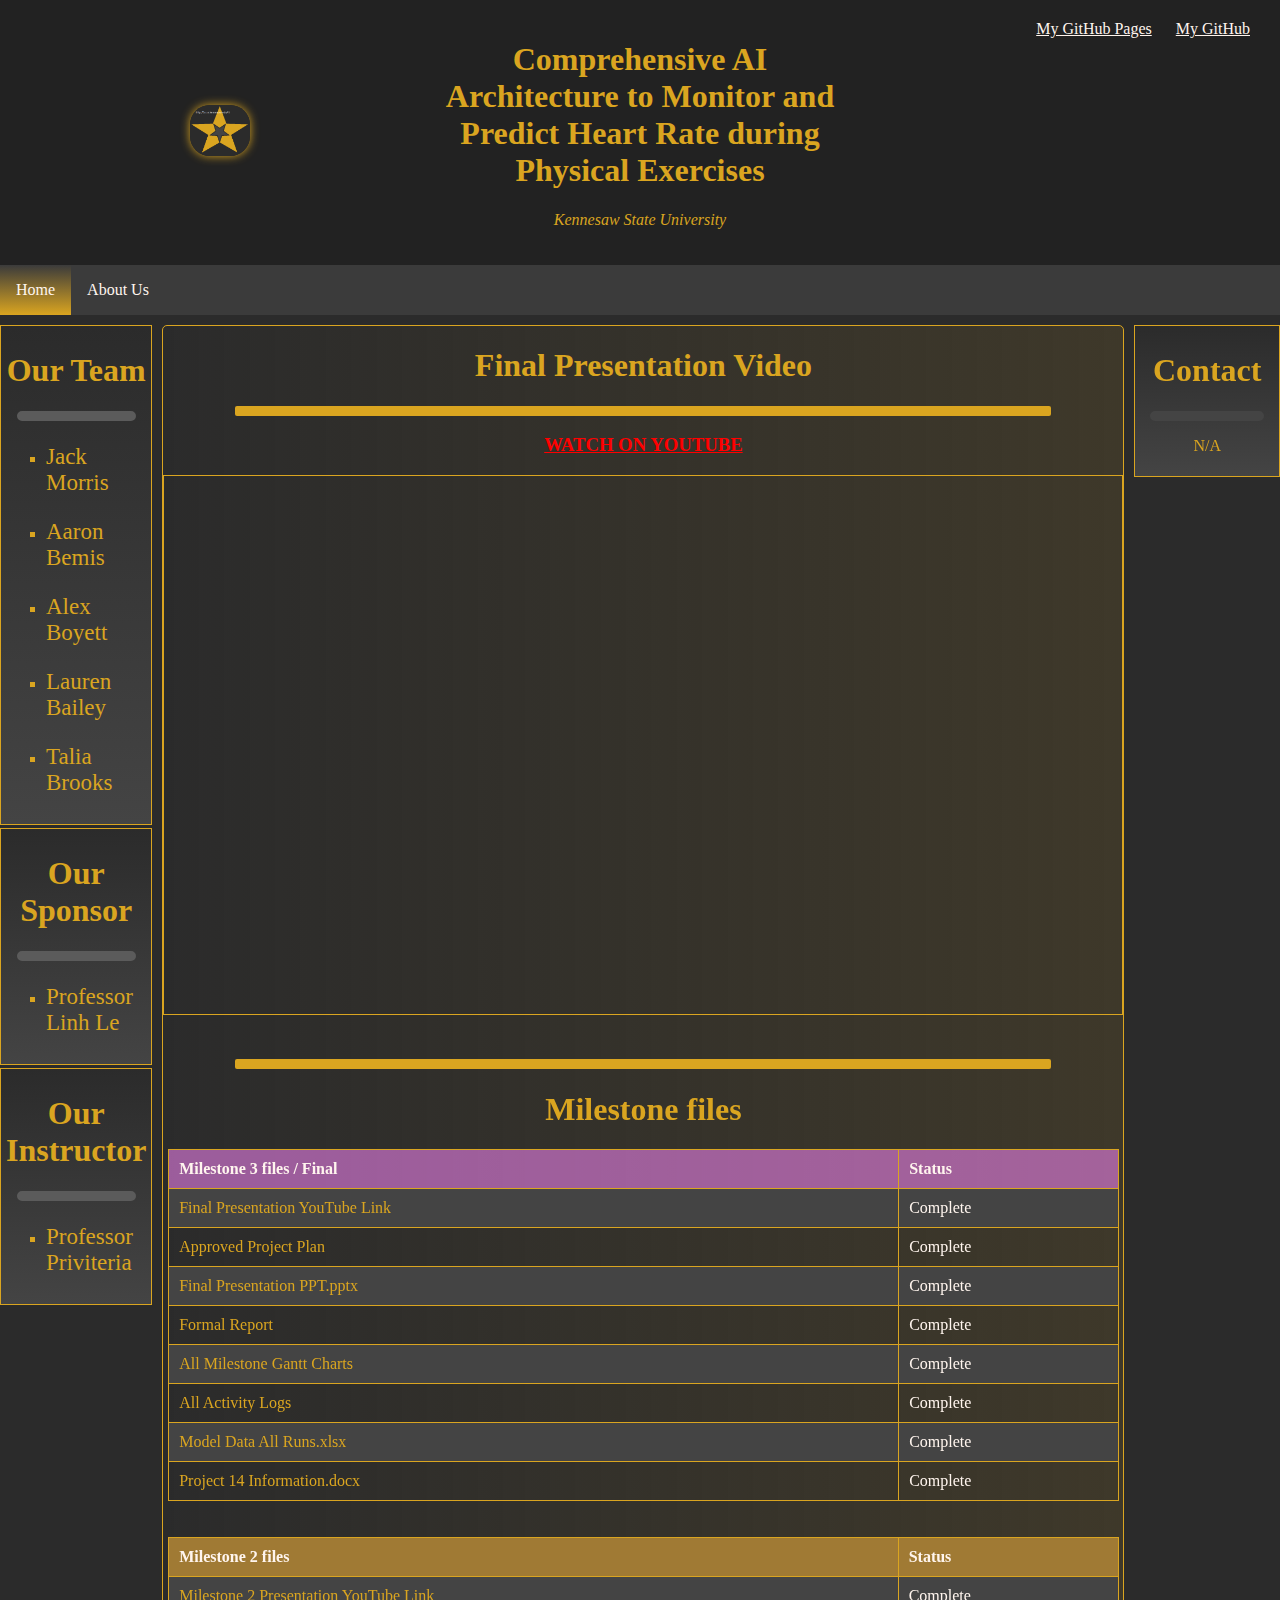
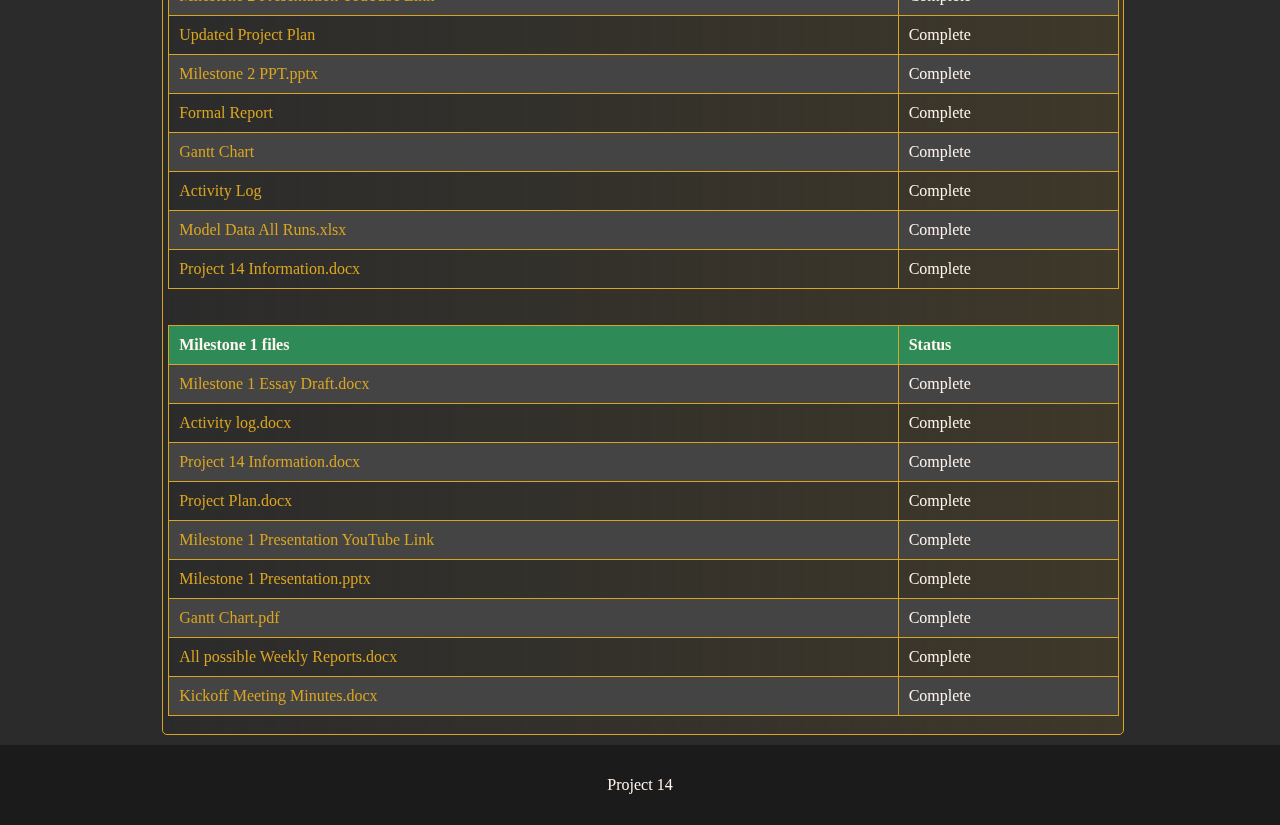
<file: index.html>
<!DOCTYPE html>
<html lang="en">
  <head>
    <meta charset="UTF-8" />
    <meta http-equiv="X-UA-Compatible" content="IE=edge" />
    <meta name="viewport" content="width=device-width, initial-scale=1.0" />
    <title>index</title>
    <link rel="stylesheet" a href="cssPractice/jsp_1.css" />
    <script defer src="jsPractice/jsp_1.js"></script>
    <!-- defer makes it so it loads after body -->
  </head>

  <body>
    <!-- Header -->
    <div class="header">
      <div>
        <img src="jsp_images/itlogo.png" alt="itlogo.png" />
      </div>
      <div>
        <h1>
          Comprehensive AI Architecture to Monitor and Predict Heart Rate during
          Physical Exercises
        </h1>
        <p>Kennesaw State University</p>
      </div>
      <div class="headerTipNav tipNav">
        <a href="https://jakatakz.github.io/WebDevSite/">My GitHub Pages</a>
        <a href="https://github.com/Jakatakz">My GitHub</a>
      </div>
    </div>

    <!-- Navigation bar -->
    <div class="navbar">
      <a class="active" href="index.html">Home</a>
      <a href="htmlPractice/about_us.html">About Us</a>
    </div>

    <!-- flexible grid content -->
    <div class="row">
      <!-- left bar -->
      <div class="side_left">
        <!-- News -->
        <div>
          <h1>Our Team</h1>
          <hr />
          <ul>
            <li>
              <p>Jack Morris</p>
            </li>
            <li>
              <p>Aaron Bemis</p>
            </li>
            <li>
              <p>Alex Boyett</p>
            </li>
            <li>
              <p>Lauren Bailey</p>
            </li>
            <li>
              <p>Talia Brooks</p>
            </li>
          </ul>
        </div>
        <div>
          <h1>Our Sponsor</h1>
          <hr />
          <ul>
            <li>
              <p>Professor Linh Le</p>
            </li>
          </ul>
        </div>
        <div>
          <h1>Our Instructor</h1>
          <hr />
          <ul>
            <li>
              <p>Professor Priviteria</p>
            </li>
          </ul>
        </div>
        <br />
      </div>
      <!-- middle bar -->
      <div class="middle">
        <div>
          <div>
            <h1>Final Presentation Video</h1>
            <hr class="lab4a_bar_seperator" />
            <h3 style="text-align: center" ;>
              <a
                style="color: red"
                href="https://www.youtube.com/embed/7SoMQh3f01I"
                >WATCH ON YOUTUBE</a
              >
            </h3>

            <div class="embedcontainer">
              <iframe
                class="iframeborder"
                width="960"
                height="540"
                src="https://www.youtube.com/embed/7SoMQh3f01I"
                title="YouTube video player"
                frameborder="0"
                allow="accelerometer; autoplay; clipboard-write; encrypted-media; gyroscope; picture-in-picture"
                allowfullscreen
              ></iframe>
            </div>
            <br />
            <br />
            <hr class="lab4a_bar_seperator" />
            <h1>Milestone files</h1>

            <!-- table -->
            <table id="projects">
              <tr>
                <th style="background-color: rgba(238, 130, 238, 0.581)">
                  Milestone 3 files / Final
                </th>
                <th style="background-color: rgba(238, 130, 238, 0.581)">
                  Status
                </th>
              </tr>

              <tr>
                <td>
                  <a href="https://www.youtube.com/watch?v=7SoMQh3f01I" download
                    >Final Presentation YouTube Link
                    &nbsp;&nbsp;&nbsp;&nbsp;&nbsp;&nbsp;&nbsp;&nbsp;&nbsp;&nbsp;</a
                  >
                </td>
                <td>Complete</td>
              </tr>

              <tr>
                <td>
                  <a
                    href="Milestone Files\Project 14 - Project Plan - Updated for Milestone 2 .docx"
                    download
                    >Approved Project Plan</a
                  >
                </td>
                <td>Complete</td>
              </tr>

              <tr>
                <td>
                  <a href="Milestone Files/Final Presentation (1).pptx" download
                    >Final Presentation PPT.pptx</a
                  >
                </td>
                <td>Complete</td>
              </tr>

              <tr>
                <td>
                  <a
                    href="Milestone Files/Project 14 Final Report (3).docx"
                    download
                    >Formal Report</a
                  >
                </td>
                <td>Complete</td>
              </tr>

              <tr>
                <td>
                  <a
                    href="Milestone Files/Project 14 Gantt Chart (2).pdf"
                    download
                    >All Milestone Gantt Charts</a
                  >
                </td>
                <td>Complete</td>
              </tr>

              <tr>
                <td>
                  <a href="Milestone Files/OneDrive_2022-11-18.zip" download
                    >All Activity Logs</a
                  >
                </td>
                <td>Complete</td>
              </tr>

              <tr>
                <td>
                  <a href="Milestone Files/OneDrive_2022-11-18 (1).zip" download
                    >Model Data All Runs.xlsx</a
                  >
                </td>
                <td>Complete</td>
              </tr>

              <tr>
                <td>
                  <a href="Milestone Files\Project 14 Information.docx" download
                    >Project 14 Information.docx</a
                  >
                </td>
                <td>Complete</td>
              </tr>
            </table>

            <br />
            <br />

            <!-- table -->
            <table id="projects">
              <tr>
                <th style="background-color: rgb(160, 122, 52)">
                  Milestone 2 files
                </th>
                <th style="background-color: rgb(160, 122, 52)">Status</th>
              </tr>

              <tr>
                <td>
                  <a href="https://www.youtube.com/watch?v=8LRcpKHCUqU" download
                    >Milestone 2 Presentation YouTube Link</a
                  >
                </td>
                <td>Complete</td>
              </tr>

              <tr>
                <td>
                  <a
                    href="Milestone Files\Project 14 - Project Plan - Updated for Milestone 2 .docx"
                    download
                    >Updated Project Plan</a
                  >
                </td>
                <td>Complete</td>
              </tr>

              <tr>
                <td>
                  <a
                    href="Milestone Files\Milestone 2 Presentation.pptx"
                    download
                    >Milestone 2 PPT.pptx</a
                  >
                </td>
                <td>Complete</td>
              </tr>

              <tr>
                <td>
                  <a
                    href="Milestone Files\Milestone 2 Essay Draft.docx"
                    download
                    >Formal Report</a
                  >
                </td>
                <td>Complete</td>
              </tr>

              <tr>
                <td>
                  <a href="Milestone Files\Project 14 Gantt Chart2.pdf" download
                    >Gantt Chart</a
                  >
                </td>
                <td>Complete</td>
              </tr>

              <tr>
                <td>
                  <a
                    href="Milestone Files\Project 14 Activity Log2.docx"
                    download
                    >Activity Log</a
                  >
                </td>
                <td>Complete</td>
              </tr>

              <tr>
                <td>
                  <a href="Milestone Files\Model Data All Runs.xlsx" download
                    >Model Data All Runs.xlsx</a
                  >
                </td>
                <td>Complete</td>
              </tr>

              <tr>
                <td>
                  <a href="Milestone Files\Project 14 Information.docx" download
                    >Project 14 Information.docx</a
                  >
                </td>
                <td>Complete</td>
              </tr>
            </table>

            <br />
            <br />

            <!-- table -->
            <table id="projects">
              <tr>
                <th>Milestone 1 files</th>
                <th>Status</th>
              </tr>

              <tr>
                <td>
                  <a
                    href="Milestone Files\Milestone 1 Essay Draft.docx"
                    download
                    >Milestone 1 Essay Draft.docx</a
                  >
                </td>
                <td>Complete</td>
              </tr>

              <tr>
                <td>
                  <a href="Milestone Files\Activity Log.docx" download
                    >Activity log.docx</a
                  >
                </td>
                <td>Complete</td>
              </tr>

              <tr>
                <td>
                  <a href="Milestone Files\Project 14 Information.docx" download
                    >Project 14 Information.docx</a
                  >
                </td>
                <td>Complete</td>
              </tr>

              <tr>
                <td>
                  <a
                    href="Milestone Files\Project 14 - Project Plan - Updated for Milestone 1 .docx"
                    download
                    >Project Plan.docx</a
                  >
                </td>

                <td>Complete</td>
              </tr>

              <tr>
                <td>
                  <a href="https://youtu.be/XREjyNs27Ps" download
                    >Milestone 1 Presentation YouTube Link</a
                  >
                </td>
                <td>Complete</td>
              </tr>

              <tr>
                <td>
                  <a
                    href="Milestone Files\Milestone 1 Presentation.pptx"
                    download
                    >Milestone 1 Presentation.pptx</a
                  >
                </td>
                <td>Complete</td>
              </tr>

              <tr>
                <td>
                  <a href="Milestone Files\Project 14 Gantt Chart.pdf" download
                    >Gantt Chart.pdf</a
                  >
                </td>
                <td>Complete</td>
              </tr>

              <tr>
                <td>
                  <a
                    href="Milestone Files\Project 14 Weekly Report 3.docx"
                    download
                    >All possible Weekly Reports.docx</a
                  >
                </td>
                <td>Complete</td>
              </tr>

              <tr>
                <td>
                  <a
                    href="Milestone Files\Milestone 1 Kickoff Meeting Minutes.docx"
                    download
                    >Kickoff Meeting Minutes.docx</a
                  >
                </td>
                <td>Complete</td>
              </tr>
            </table>

            <br />
          </div>
        </div>
      </div>
      <!-- right bar -->
      <div class="side_right">
        <div>
          <h1>Contact</h1>
          <hr />
          <p>N/A</p>
        </div>
      </div>
    </div>

    <!-- Footer -->
    <div class="footer">
      <p>Project 14</p>
    </div>
  </body>
</html>
</file>
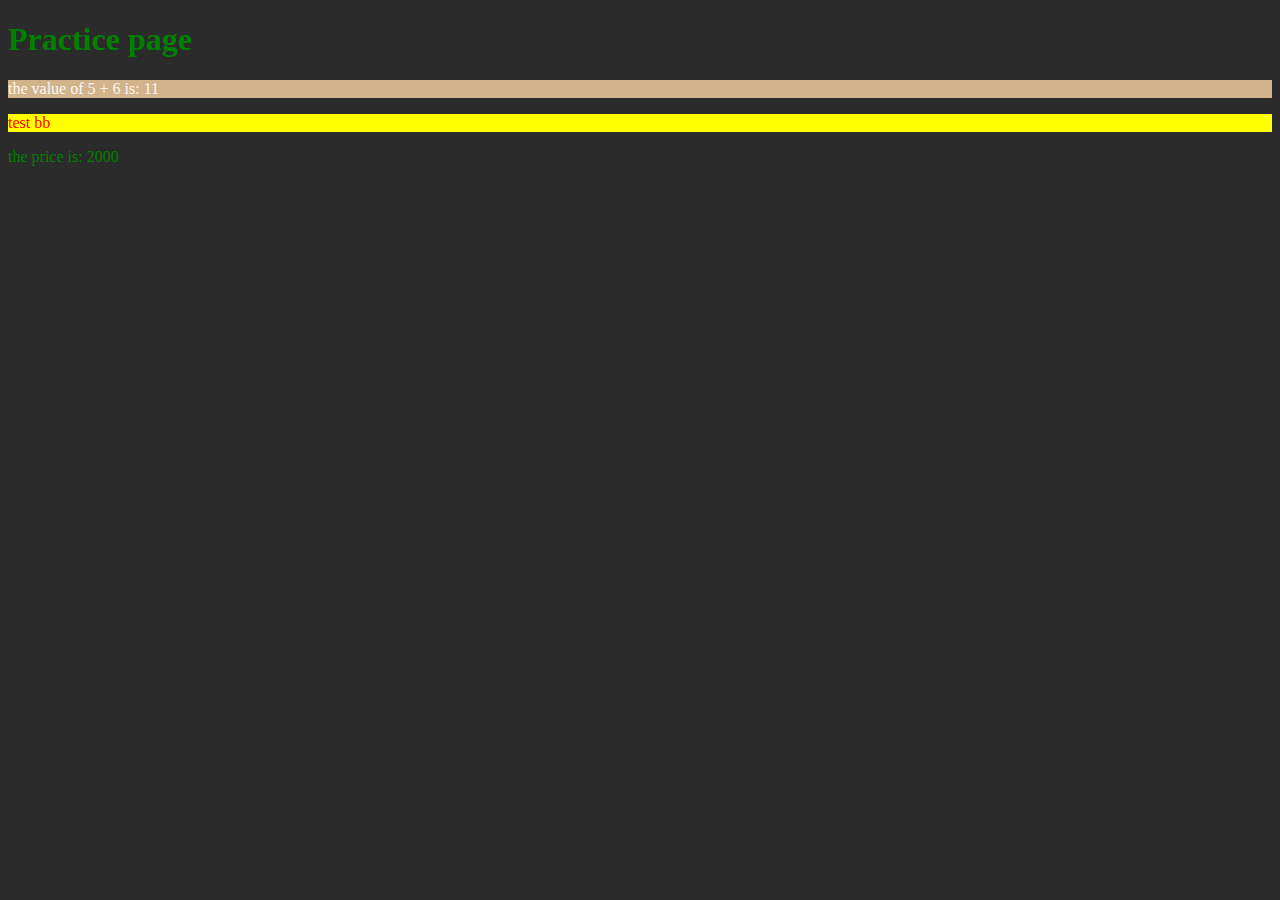
<file: practice.html>
<!DOCTYPE html>
<html lang="en">
  <head>
    <meta charset="UTF-8" />
    <meta http-equiv="X-UA-Compatible" content="IE=edge" />
    <meta name="viewport" content="width=device-width, initial-scale=1.0" />
    <title>practice page</title>
    <link rel="stylesheet" a href="capstone.css" />
    <script src="https://code.jquery.com/jquery-3.1.0.min.js"></script>
  </head>
  <body>
    <h1>Practice page</h1>
    <div>
      <p id="test_a"></p>
      <p id="test_b">test bb</p>
      <p id="test_c"></p>
      <div id="a"></div>
      <div id="a"></div>
      <div id="a"></div>
    </div>
    <script>
      var product = {
        name: "computer",
        price: 2000,
      };

      var price = JSON.parse(product.price);
      console.log(price);
      $("#test_c").text("the price is: " + price);
      //$("#test_c").html("<p>hello</p>");
      $("div[a]").html("<p>yess</p>");
    </script>
    <script src="p1js.js"></script>
  </body>
</html>
</file>
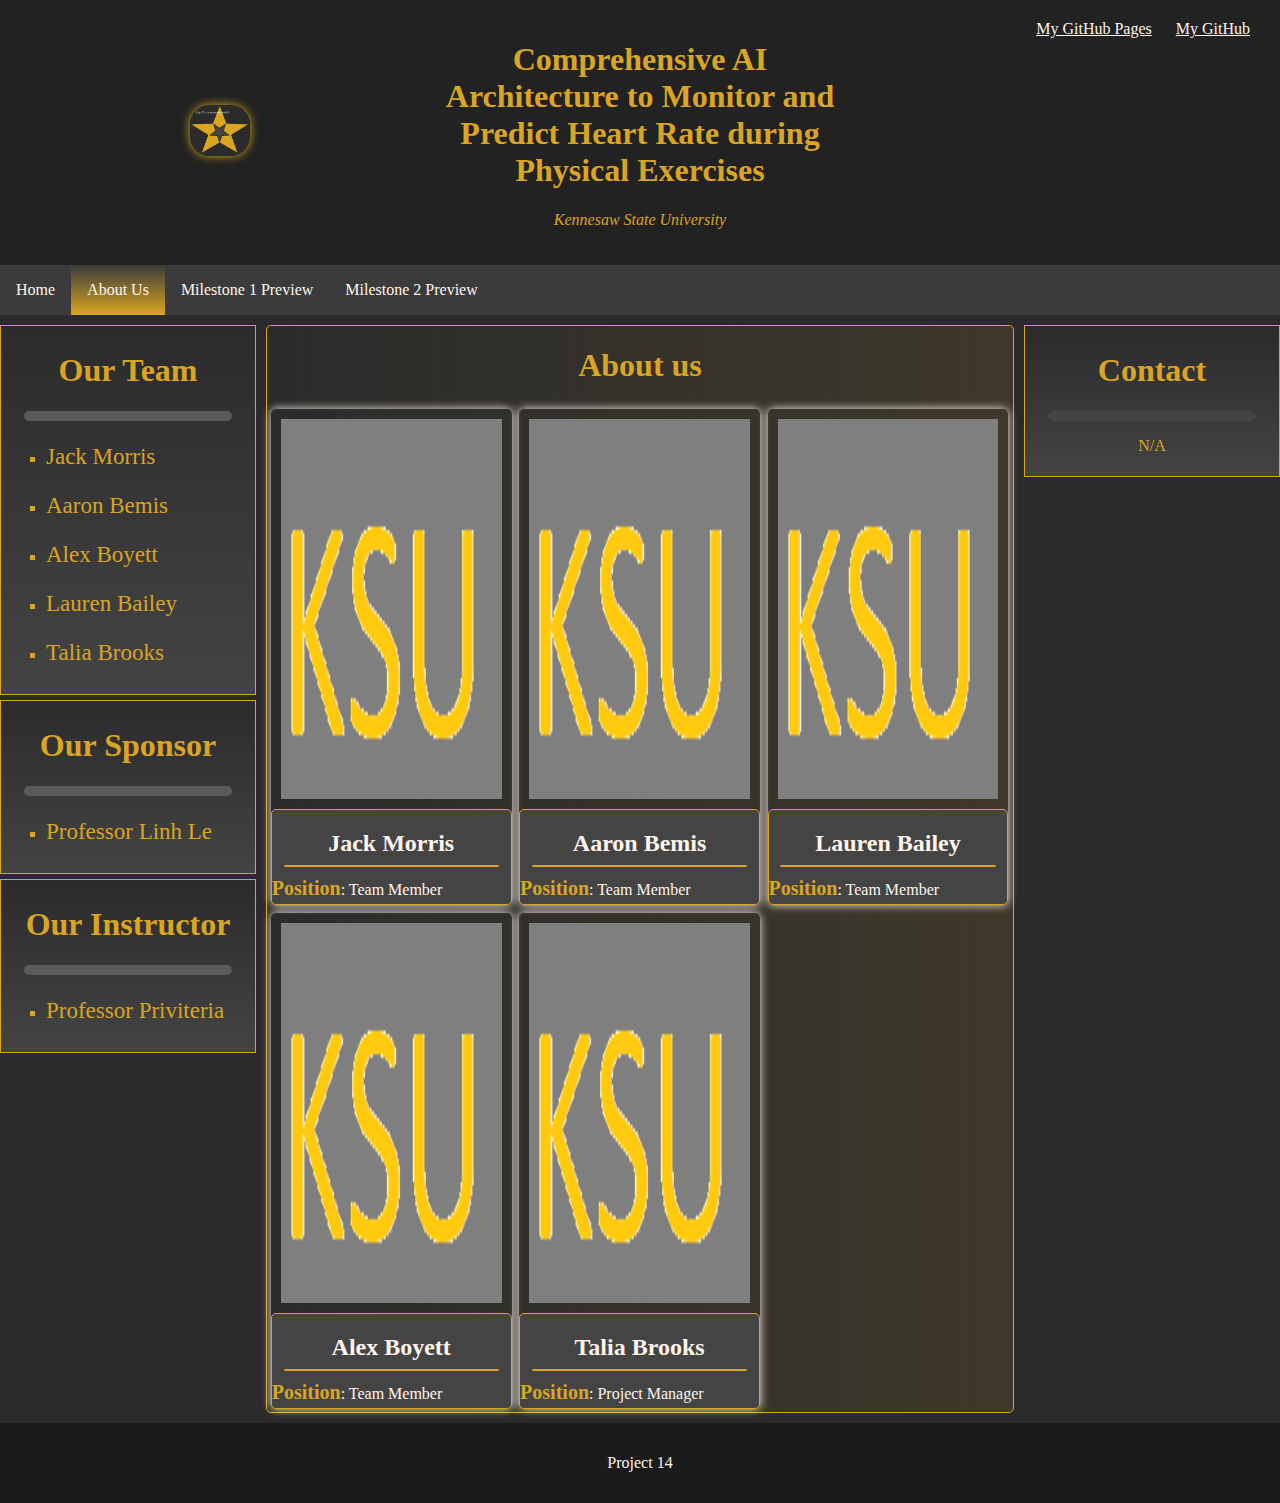
<file: htmlPractice/about_us.html>
<!DOCTYPE html>
<html lang="en">
  <head>
    <meta charset="UTF-8" />
    <meta http-equiv="X-UA-Compatible" content="IE=edge" />
    <meta name="viewport" content="width=device-width, initial-scale=1.0" />
    <title>About Us</title>
    <link rel="stylesheet" a href="../cssPractice/jsp_1.css" />
  </head>

  <body>
    <!-- Header -->
    <div class="header">
      <div>
        <img src="../jsp_images\itlogo.png" alt="itlogo.png" />
      </div>
      <div>
        <h1>
          Comprehensive AI Architecture to Monitor and Predict Heart Rate during
          Physical Exercises
        </h1>
        <p>Kennesaw State University</p>
      </div>
      <div class="headerTipNav tipNav">
        <a href="https://jakatakz.github.io/WebDevSite/">My GitHub Pages</a>
        <a href="https://github.com/Jakatakz">My GitHub</a>
      </div>
    </div>

    <!-- Navigation bar -->
    <div class="navbar">
      <a href="../index.html">Home</a>
      <a class="active" href="about_us.html">About Us</a>
      <a href="Milestone_1.html">Milestone 1 Preview</a>
      <a href="Milestone 2.html">Milestone 2 Preview</a>
    </div>

    <!-- flexible grid content -->
    <div class="row">
      <!-- left bar -->
      <div class="side_left">
        <!-- News -->
        <div>
          <h1>Our Team</h1>
          <hr />
          <ul>
            <li>
              <p>Jack Morris</p>
            </li>
            <li>
              <p>Aaron Bemis</p>
            </li>
            <li>
              <p>Alex Boyett</p>
            </li>
            <li>
              <p>Lauren Bailey</p>
            </li>
            <li>
              <p>Talia Brooks</p>
            </li>
          </ul>
        </div>
        <div>
          <h1>Our Sponsor</h1>
          <hr />
          <ul>
            <li>
              <p>Professor Linh Le</p>
            </li>
          </ul>
        </div>
        <div>
          <h1>Our Instructor</h1>
          <hr />
          <ul>
            <li>
              <p>Professor Priviteria</p>
            </li>
          </ul>
        </div>
        <br />
      </div>
      <!-- middle bar -->
      <div class="middle">
        <div>
          <h1>About us</h1>
          <div class="aboutus_faculty_container">
            <div>
              <div>
                <img src="../jsp_images\ksu_it.png" alt="Hossain Shahriar" />
              </div>
              <div class="aboutus_facultyinformation">
                <h2>
                  <a
                    href="https://facultyweb.kennesaw.edu/hshahria/index.php"
                    title="Their website."
                    >Jack Morris</a
                  >
                </h2>
                <hr />
                <p><span class="span">Position</span>: Team Member</p>
              </div>
            </div>

            <div>
              <div>
                <img src="../jsp_images\ksu_it.png" alt="Lei Li" />
              </div>
              <div class="aboutus_facultyinformation">
                <h2>
                  <a
                    href="https://facultyweb.kennesaw.edu/lli13/index.php"
                    title="Their website."
                    >Aaron Bemis</a
                  >
                </h2>
                <hr />
                <p><span class="span">Position</span>: Team Member</p>
              </div>
            </div>

            <div>
              <div>
                <img src="../jsp_images\ksu_it.png" alt="Rebecca Rutherfoord" />
              </div>
              <div class="aboutus_facultyinformation">
                <h2>
                  <a
                    href="https://facultyweb.kennesaw.edu/brutherf/index.php"
                    title="Their website."
                    >Lauren Bailey</a
                  >
                </h2>
                <hr />
                <p><span class="span">Position</span>: Team Member</p>
              </div>
            </div>

            <div>
              <div>
                <img src="../jsp_images\ksu_it.png" alt="Rebecca Rutherfoord" />
              </div>
              <div class="aboutus_facultyinformation">
                <h2>
                  <a
                    href="https://facultyweb.kennesaw.edu/brutherf/index.php"
                    title="Their website."
                    >Alex Boyett</a
                  >
                </h2>
                <hr />
                <p><span class="span">Position</span>: Team Member</p>
              </div>
            </div>

            <div>
              <div>
                <img src="../jsp_images\ksu_it.png" alt="Rebecca Rutherfoord" />
              </div>
              <div class="aboutus_facultyinformation">
                <h2>
                  <a
                    href="https://facultyweb.kennesaw.edu/brutherf/index.php"
                    title="Their website."
                    >Talia Brooks</a
                  >
                </h2>
                <hr />
                <p><span class="span">Position</span>: Project Manager</p>
              </div>
            </div>
          </div>
        </div>
      </div>
      <!-- right bar -->
      <div class="side_right">
        <div>
          <h1>Contact</h1>
          <hr />
          <p>N/A</p>
        </div>
      </div>
    </div>

    <!-- Footer -->
    <div class="footer">
      <p>Project 14</p>
    </div>

    <!-- JS file src -->
    <scipt src="../jsPractice/jsp_1.js"></scipt>
  </body>
</html>
</file>
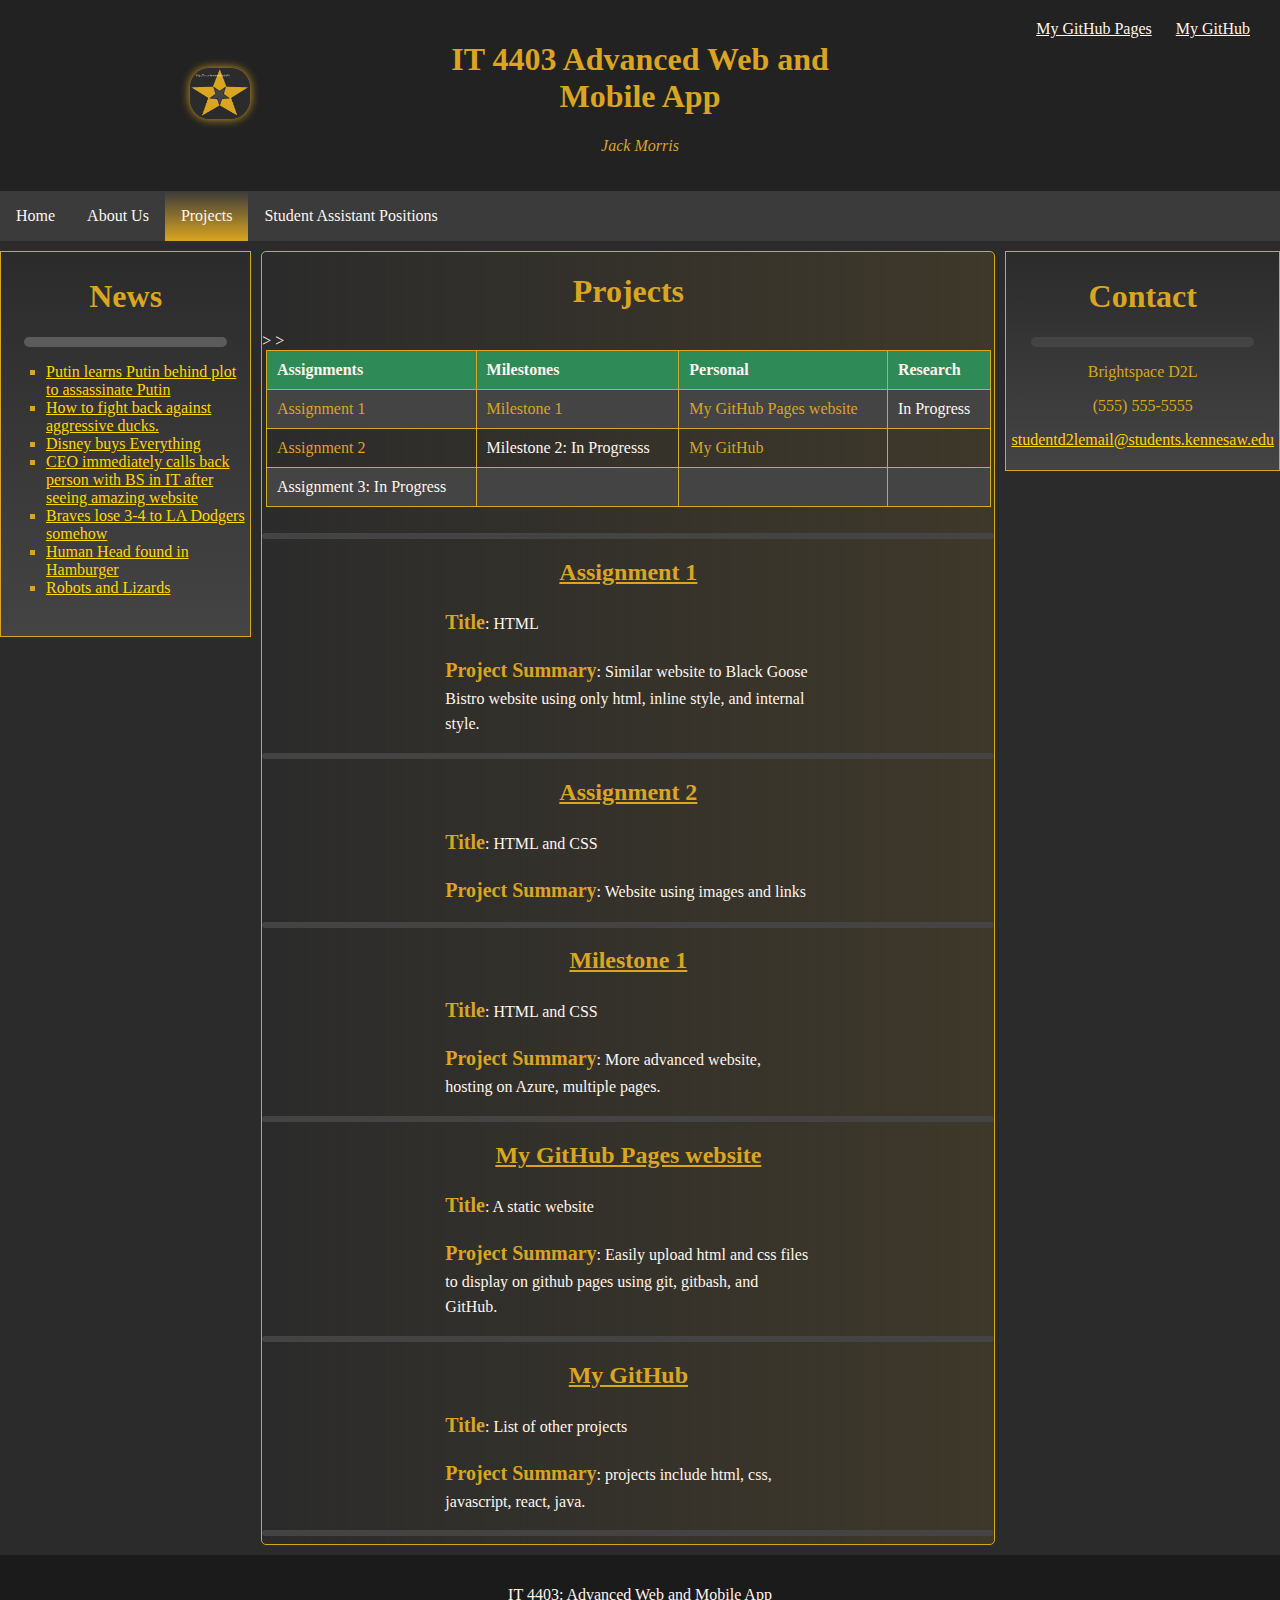
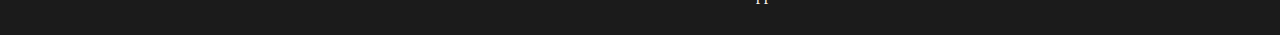
<file: htmlPractice/projects.html>
<!DOCTYPE html>
<html lang="en">
  <head>
    <meta charset="UTF-8" />
    <meta http-equiv="X-UA-Compatible" content="IE=edge" />
    <meta name="viewport" content="width=device-width, initial-scale=1.0" />
    <title>Projects</title>
    <link rel="stylesheet" a href="../cssPractice/jsp_1.css" />
  </head>

  <body>
    <!-- Header -->
    <div class="header">
      <div>
        <img src="../jsp_images/itlogo.png" alt="itlogo.png" />
      </div>
      <div>
        <h1>IT 4403 Advanced Web and Mobile App</h1>
        <p>Jack Morris</p>
      </div>
      <div class="headerTipNav tipNav">
        <a href="https://jakatakz.github.io/WebDevSite/">My GitHub Pages</a>
        <a href="https://github.com/Jakatakz">My GitHub</a>
      </div>
    </div>

    <!-- Navigation bar -->
    <div class="navbar">
      <a href="../index.html">Home</a>
      <a href="about_us.html">About Us</a>
      <a class="active" href="projects.html">Projects</a>
      <a href="student_assistant_positions.html">Student Assistant Positions</a>
    </div>

    <!-- flexible grid content -->
    <div class="row">
      <!-- left bar -->
      <div class="side_left">
        <!-- News -->
        <div>
          <h1>News</h1>
          <hr />
          <ul>
            <li>
              <a href="https://www.theonion.com/"
                >Putin learns Putin behind plot to assassinate Putin</a
              >
            </li>
            <li>
              <a href="https://www.theonion.com/"
                >How to fight back against aggressive ducks.</a
              >
            </li>
            <li>
              <a href="https://www.theonion.com/">Disney buys Everything</a>
            </li>
            <li>
              <a href="https://www.theonion.com/"
                >CEO immediately calls back person with BS in IT after seeing
                amazing website</a
              >
            </li>
            <li>
              <a href="https://www.theonion.com/"
                >Braves lose 3-4 to LA Dodgers somehow</a
              >
            </li>
            <li>
              <a href="https://www.theonion.com/"
                >Human Head found in Hamburger</a
              >
            </li>
            <li><a href="https://www.theonion.com/">Robots and Lizards</a></li>
            <br />
          </ul>
        </div>
      </div>
      <!-- middle bar -->
      <div class="middle">
        <div>
          <h1>Projects</h1>
          <table id="projects">
            <tr>
              <th>Assignments</th>
              <th>Milestones</th>
              <th>Personal</th>
              <th>Research</th>
            </tr>
            <tr>
              <td>
                <a href="../Assignments1and2/assignment1.html">Assignment 1</a>
              </td>
              <td><a href="../Milestone1/index.html">Milestone 1</a></td>
              <td>
                <a href="https://jakatakz.github.io/WebDevSite/"
                  >My GitHub Pages website</a
                >
              </td>
              >
              <td>In Progress</td>
            </tr>
            <tr>
              <td>
                <a href="../Assignments1and2/assignment2.html">Assignment 2</a>
              </td>
              <td>Milestone 2: In Progresss</td>
              <td><a href="https://github.com/Jakatakz">My GitHub</a></td>
              >
              <td></td>
            </tr>
            <tr>
              <td>Assignment 3: In Progress</td>
              <td></td>
              <td></td>
              <td></td>
            </tr>
          </table>
          <br />
          <hr class="projects-description" />
          <h2 class="projects-description">Assignment 1</h2>
          <p><span class="span">Title</span>: HTML</p>
          <p>
            <span class="span">Project Summary</span>: Similar website to Black
            Goose Bistro website using only html, inline style, and internal
            style.
          </p>
          <hr class="projects-description" />
          <h2 class="projects-description">Assignment 2</h2>
          <p><span class="span">Title</span>: HTML and CSS</p>
          <p>
            <span class="span">Project Summary</span>: Website using images and
            links
          </p>
          <hr class="projects-description" />
          <h2 class="projects-description">Milestone 1</h2>
          <p><span class="span">Title</span>: HTML and CSS</p>
          <p>
            <span class="span">Project Summary</span>: More advanced website,
            hosting on Azure, multiple pages.
          </p>
          <hr class="projects-description" />
          <h2 class="projects-description">My GitHub Pages website</h2>
          <p><span class="span">Title</span>: A static website</p>
          <p>
            <span class="span">Project Summary</span>: Easily upload html and
            css files to display on github pages using git, gitbash, and GitHub.
          </p>
          <hr class="projects-description" />
          <h2 class="projects-description">My GitHub</h2>
          <p><span class="span">Title</span>: List of other projects</p>
          <p>
            <span class="span">Project Summary</span>: projects include html,
            css, javascript, react, java.
          </p>
          <hr class="projects-description" />
        </div>
      </div>
      <!-- right bar -->
      <div class="side_right">
        <div>
          <h1>Contact</h1>
          <hr />
          <p>Brightspace D2L</p>
          <p>(555) 555-5555</p>
          <p>
            <a href="mailto:studentd2lemail@students.kennesaw.edu"
              >studentd2lemail@students.kennesaw.edu</a
            >
          </p>
        </div>
      </div>
    </div>

    <!-- Footer -->
    <div class="footer">
      <p>IT 4403: Advanced Web and Mobile App</p>
    </div>

    <!-- JS file src -->
    <scipt src="../jsPractice/jsp_1.js"></scipt>
  </body>
</html>
</file>
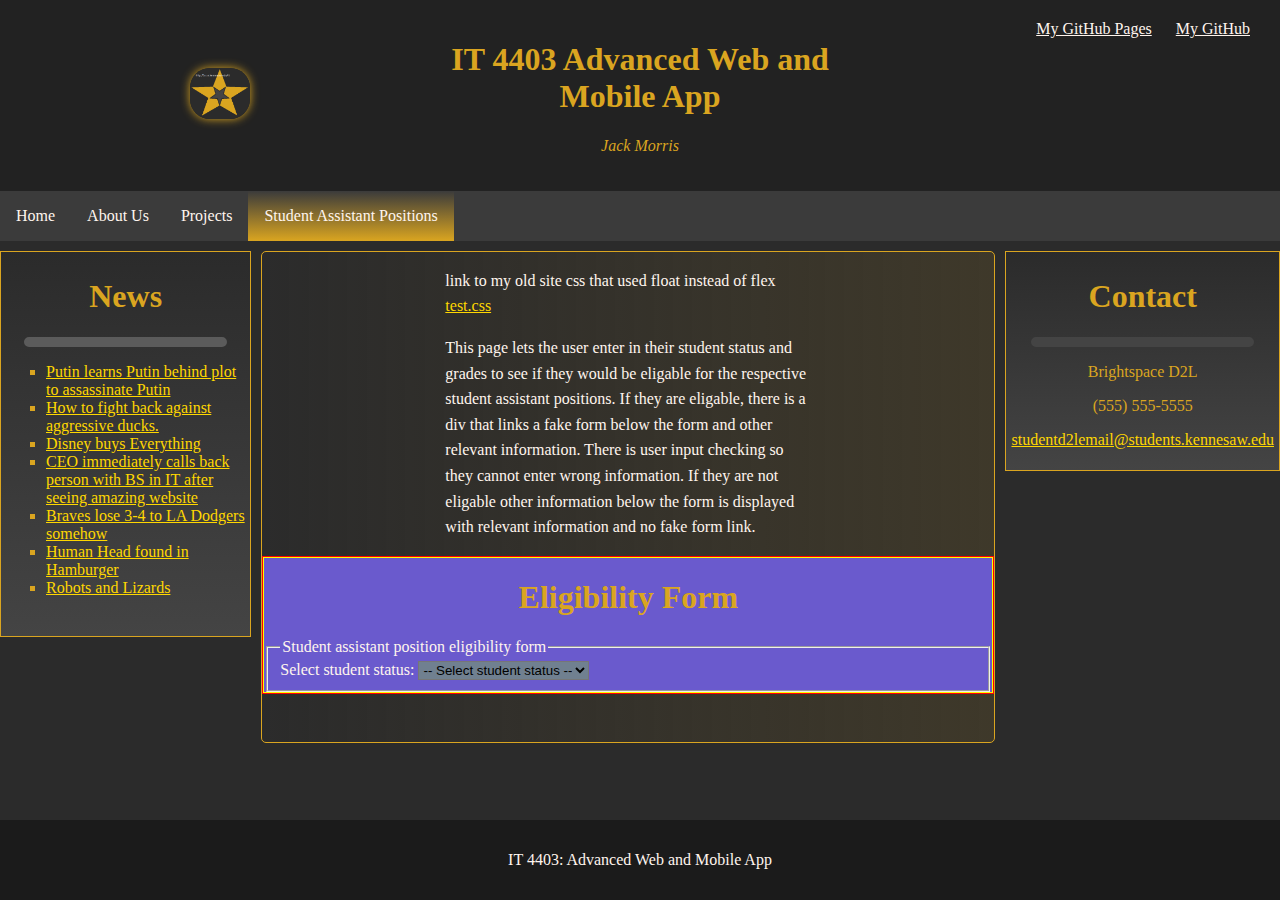
<file: htmlPractice/student_assistant_positions.html>
<!DOCTYPE html>
<html lang="en">
  <head>
    <meta charset="UTF-8" />
    <meta http-equiv="X-UA-Compatible" content="IE=edge" />
    <meta name="viewport" content="width=device-width, initial-scale=1.0" />
    <title>Eligibility Form</title>
    <link rel="stylesheet" a href="../cssPractice/jsp_1.css" />
    <!-- JS file src -->
    <script defer src="../jsPractice/jsp_1.js"></script>
    <!-- defer makes it so it loads after body -->
  </head>

  <body>
    <!-- Header -->
    <div class="header">
      <div>
        <img src="../jsp_images/itlogo.png" alt="itlogo.png" />
      </div>
      <div>
        <h1>IT 4403 Advanced Web and Mobile App</h1>
        <p>Jack Morris</p>
      </div>
      <div class="headerTipNav tipNav">
        <a href="https://jakatakz.github.io/WebDevSite/">My GitHub Pages</a>
        <a href="https://github.com/Jakatakz">My GitHub</a>
      </div>
    </div>

    <!-- Navigation bar -->
    <div class="navbar">
      <a href="../index.html">Home</a>
      <a href="about_us.html">About Us</a>
      <a href="projects.html">Projects</a>
      <a class="active" href="student_assistant_positions.html"
        >Student Assistant Positions</a
      >
    </div>

    <!-- flexible grid content -->
    <div class="row">
      <!-- left bar -->
      <div class="side_left">
        <!-- News -->
        <div>
          <h1>News</h1>
          <hr />
          <ul>
            <li>
              <a href="https://www.theonion.com/"
                >Putin learns Putin behind plot to assassinate Putin</a
              >
            </li>
            <li>
              <a href="https://www.theonion.com/"
                >How to fight back against aggressive ducks.</a
              >
            </li>
            <li>
              <a href="https://www.theonion.com/">Disney buys Everything</a>
            </li>
            <li>
              <a href="https://www.theonion.com/"
                >CEO immediately calls back person with BS in IT after seeing
                amazing website</a
              >
            </li>
            <li>
              <a href="https://www.theonion.com/"
                >Braves lose 3-4 to LA Dodgers somehow</a
              >
            </li>
            <li>
              <a href="https://www.theonion.com/"
                >Human Head found in Hamburger</a
              >
            </li>
            <li><a href="https://www.theonion.com/">Robots and Lizards</a></li>
            <br />
          </ul>
        </div>
      </div>
      <!-- middle bar -->
      <div class="middle">
        <div>
          <div>
            <p>
              link to my old site css that used float instead of flex
              <a href="../cssPractice/test.css">test.css</a>
            </p>
            <p>
              This page lets the user enter in their student status and grades
              to see if they would be eligable for the respective student
              assistant positions. If they are eligable, there is a div that
              links a fake form below the form and other relevant information.
              There is user input checking so they cannot enter wrong
              information. If they are not eligable other information below the
              form is displayed with relevant information and no fake form link.
            </p>
          </div>
          <form id="eligibility-form" action="" method="GET">
            <div class="middle-eligibility-form">
              <h1>Eligibility Form</h1>
              <fieldset>
                <legend>Student assistant position eligibility form</legend>
                <label for="student_status" name="student_status"
                  >Select student status:</label
                >
                <select
                  id="student_status"
                  name="student_status"
                  onchange="myFF()"
                >
                  <option disabled selected value>
                    -- Select student status --
                  </option>
                  <option id="undergraduateid" value="undergraduate">
                    Undergraduate
                  </option>
                  <option id="graduateid" value="graduate">graduate</option>
                </select>

                <div id="courses_displayed"></div>
                <div id="courses_display2">
                  <div id="undergraduate_courses">
                    <p class="error_message_form"></p>
                    <ul>
                      <li>
                        <label for="it1000" name="it1000">it1000</label>
                        <input
                          type="text"
                          class="undergrad"
                          id="it1000"
                          name="it1000"
                          placeholder="Grade"
                          required
                        />
                      </li>
                      <li>
                        <label for="it1001" name="it1001">it1001</label>
                        <input
                          type="text"
                          class="undergrad"
                          id="it1001"
                          name="it1001"
                          placeholder="Grade"
                          required
                        />
                      </li>
                      <li>
                        <label for="it1010" name="it1010">it1010</label>
                        <input
                          type="text"
                          class="undergrad"
                          id="it1010"
                          name="it1010"
                          placeholder="Grade"
                          required
                        />
                      </li>
                      <li>
                        <label for="it1011" name="it1011">it1011</label>
                        <input
                          type="text"
                          class="undergrad"
                          id="it1011"
                          name="it1011"
                          placeholder="Grade"
                          required
                        />
                      </li>
                      <li>
                        <label for="cse3203" name="cse3203"
                          >CSE 3203 Mobile System Overview</label
                        >
                        <input
                          type="text"
                          class="undergrad"
                          id="cse3203"
                          name="cse3203"
                          placeholder="Grade"
                          required
                        />
                      </li>
                      <li>
                        <label for="it4213" name="it4213"
                          >IT 4213 Mobile Web Development</label
                        >
                        <input
                          type="text"
                          class="undergrad"
                          id="it4213"
                          name="cse3203"
                          placeholder="Grade"
                          required
                        />
                      </li>
                      <li>
                        <label
                          for="undergraduate_submit"
                          name="undergraduate_Submit"
                        ></label>
                        <input
                          type="submit"
                          name="newSub"
                          id="undergraduate_submit"
                          onclick="processForm('undergrad'); return false;"
                          value="Evaluate"
                        />
                      </li>
                    </ul>
                  </div>

                  <div id="graduate_courses">
                    <ul>
                      <li>
                        <label for="it8000" name="it8000">IT8000</label>
                        <input
                          type="text"
                          class="grad"
                          id="it8000"
                          name="it8000"
                          placeholder="Grade"
                        />
                      </li>
                      <li>
                        <label for="it8001" name="it8001">IT8001</label>
                        <input
                          type="text"
                          class="grad"
                          id="it8001"
                          name="it8001"
                          placeholder="Grade"
                        />
                      </li>
                      <li>
                        <label for="it8010" name="it8010">IT8010</label>
                        <input
                          type="text"
                          class="grad"
                          id="it8010"
                          name="it8010"
                          placeholder="Grade"
                        />
                      </li>
                      <li>
                        <label for="it8011" name="it8011">IT8011</label>
                        <input
                          type="text"
                          class="grad"
                          id="it8011"
                          name="it8011"
                          placeholder="Grade"
                        />
                      </li>
                      <li>
                        <label for="it7113" name="it7113"
                          >IT 7113 Data Visualization</label
                        >
                        <input
                          type="text"
                          class="grad"
                          id="it7113"
                          name="it7113"
                          placeholder="Grade"
                        />
                      </li>
                      <li>
                        <label for="it6713" name="it6713"
                          >IT 6713 Business Intelligence</label
                        >
                        <input
                          type="text"
                          class="grad"
                          id="it6713"
                          name="it6713"
                          placeholder="Grade"
                        />
                      </li>
                      <li>
                        <label for="grad_submit" name="graduate_submit"></label>
                        <input
                          type="submit"
                          id="grad_submit"
                          onclick="processForm('grad'); return false;"
                          value="Evaluate"
                        />
                      </li>
                    </ul>
                  </div>
                </div>
              </fieldset>
            </div>
          </form>
          <div id="underneath_form_average">
            <p id="average_result"></p>
          </div>
        </div>
      </div>
      <!-- right bar -->
      <div class="side_right">
        <div>
          <h1>Contact</h1>
          <hr />
          <p>Brightspace D2L</p>
          <p>(555) 555-5555</p>
          <p>
            <a href="mailto:studentd2lemail@students.kennesaw.edu"
              >studentd2lemail@students.kennesaw.edu</a
            >
          </p>
        </div>
      </div>
    </div>

    <!-- Footer -->
    <div class="footer">
      <p>IT 4403: Advanced Web and Mobile App</p>
    </div>
  </body>
</html>
</file>
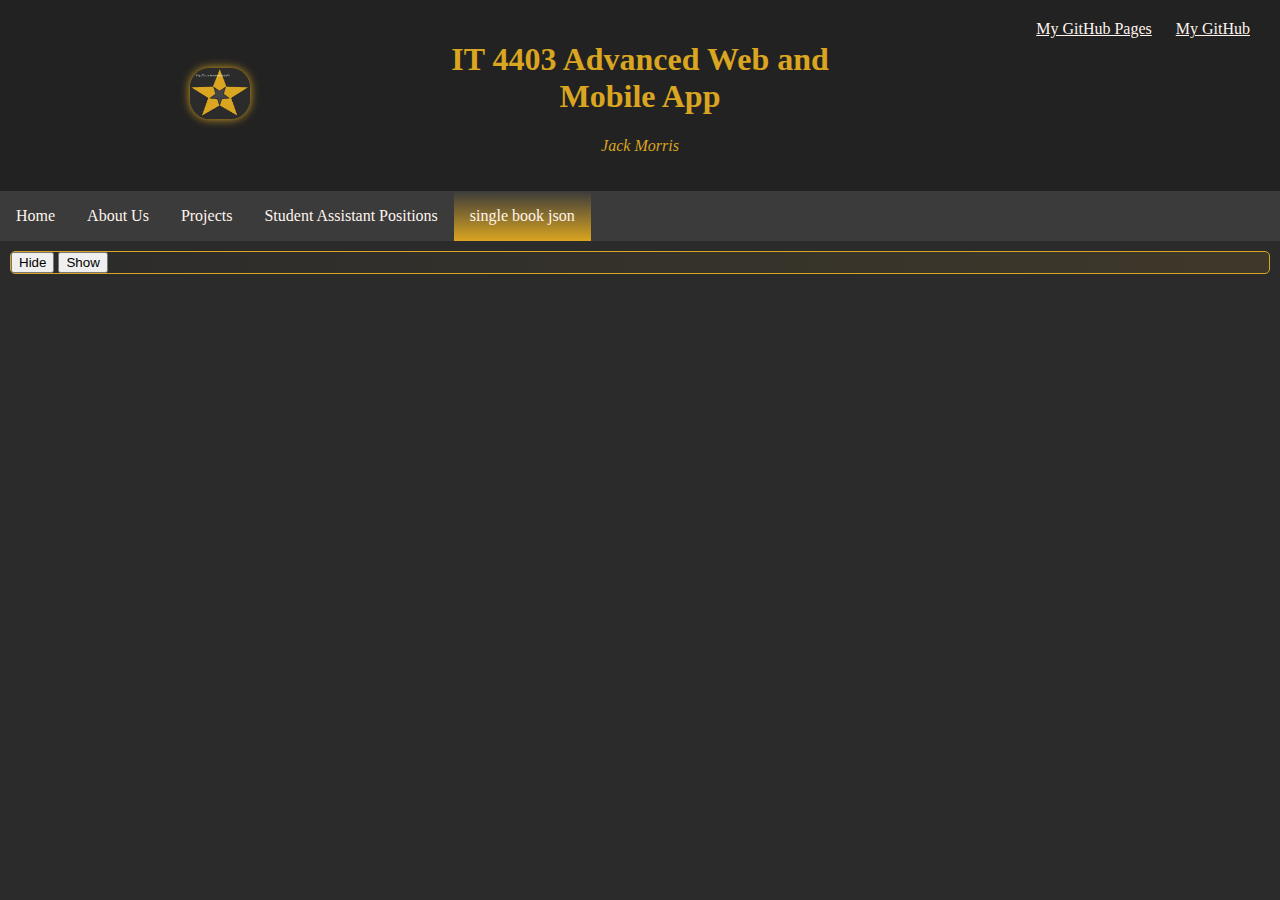
<file: IT_4403/Milestone_1/single_book_json.html>
<!DOCTYPE html>
<html lang="en">
  <head>
    <meta charset="UTF-8" />
    <meta http-equiv="X-UA-Compatible" content="IE=edge" />
    <meta name="viewport" content="width=device-width, initial-scale=1.0" />
    <script src="https://code.jquery.com/jquery-3.1.0.min.js"></script>
    <script src="C:\Users\JAKAT\Desktop\myschools\Fall 2022\IT 4403 Adv Web and Mobile App\Web Dev\Milestone 2 files\Milestone2\IT_4403\milestone_1.js"></script>
    <title>Document</title>
    <link rel="stylesheet" a href="../../cssPractice/jsp_1.css" />
  </head>
  <body>
    <!-- Header -->
    <div class="header">
      <div>
        <img src="../../jsp_images/itlogo.png" alt="itlogo.png" />
      </div>
      <div>
        <h1>IT 4403 Advanced Web and Mobile App</h1>
        <p>Jack Morris</p>
      </div>
      <div class="headerTipNav tipNav">
        <a href="https://jakatakz.github.io/WebDevSite/">My GitHub Pages</a>
        <a href="https://github.com/Jakatakz">My GitHub</a>
      </div>
    </div>

    <!-- Navigation bar -->
    <div class="navbar">
      <a href="index.html">Home</a>
      <a href="htmlPractice/about_us.html">About Us</a>
      <a href="htmlPractice/projects.html">Projects</a>
      <a href="htmlPractice/student_assistant_positions.html"
        >Student Assistant Positions</a
      >
      <a class="active" href="IT_4403\Milestone_1\single_book_json.html"
        >single book json</a
      >
    </div>

    <!-- single book json -->
    <div class="middle">
      <div class="single_book_json">
        <button id="hide">Hide</button>
        <button id="show">Show</button>
        <div id="single_book_json">
          <div id="sbj_VolumeInfo"></div>
          <div id="sbj_layerInfo"></div>
          <div id="sbj_salesInfo"></div>
          <div id="sbj_accessInfo"></div>
        </div>
      </div>
    </div>
  </body>
</html>
</file>
<file: cssPractice/jsp_1.css>
* {
  box-sizing: border-box;
}
body {
  background-color: #2b2b2b;
  margin: 0;
  min-height: 100vh;
  display: flex;
  flex-direction: column;
}
/* new */
#eform {
}
#student_status {
}
#graduate-courses {
  display: none;
  visibility: hidden;
}
#undergraduate_courses {
  visibility: hidden;
  display: none;
  padding: 15px;
}
#undergraduate_courses ul {
  list-style-type: none;
}
#graduate_courses {
  display: none;
  visibility: hidden;
  padding: 15px;
}
#graduate_courses ul {
  list-style-type: none;
}
.error_message_form {
  display: none;
}
#student_status {
}
#underneath_form_average {
  display: block;
  visibility: visible;
}
#average_result {
  font-size: 48px;
  visibility: visible;
  display: block;
}
#courses_displayed {
  visibility: visible;
  display: block;
}
#courses_display2 {
}
#undergraduateid {
}
#undergraduate_submit {
}
.undergrad {
}
#it1000 {
}
#it1001 {
}
#it1010 {
}
#it1011 {
}
#cse3203 {
}
#it4213 {
}
#graduateid {
}
#grad_submit {
}
.grad {
}
#it8000 {
}
#it8001 {
}
#it8010 {
}
#it8011 {
}
#it7113 {
}
#it6713 {
}
/* Tip Nav */
.tipNav a {
  padding: 10px;
  color: seashell;
}
.tipNav a:hover {
  background-color: seashell;
  color: #222;
}

/* Header */
.header {
  align-items: center;
  display: flex;
  padding: 10px;
  background-color: #222;
  margin: 0px; /* -5px ~ to get rid of body background color */
}
.header div {
  flex: 100%;
  padding: 10px;
  text-align: center;
  color: goldenrod;
}
.header p {
  width: 100%;
  margin-left: auto;
  margin-right: auto;
  background-color: #222;
  padding: 0px;
  text-align: center;
  color: goldenrod;
  font-style: oblique;
}
.header img {
  width: 15%;
  border-radius: 20px;
  text-align: center;
  box-shadow: 0px 0px 10px;
}
.header .headerTipNav {
  align-self: stretch;
  text-align: right;
}

/* Navigation bar */
.navbar {
  display: flex;
  background-color: #3b3b3b;
}
.navbar a {
  color: seashell;
  padding: 16px;
  text-align: center;
  text-decoration: none;
}
.navbar a:hover {
  background-color: silver;
  color: black;
}
.navbar a.active {
  background-image: linear-gradient(180deg, #3b3b3b, goldenrod);
}

/* Main content */
.row {
  display: flex;
  flex-wrap: nowrap;
}
.row a:visited {
  color: violet;
}
.row a:link {
  color: gold;
}
.row a:hover {
  color: goldenrod;
}
.row ul {
  list-style-type: square;
  color: goldenrod;
}
.row ul > li {
}

/*left column*/
.side_left {
  border-radius: 5px;
  color: seashell;
  flex: 20%;
  padding: 10px 0px 0px 0px;
}
.side_left > div {
  background-image: linear-gradient(180deg, #2b2b2b, #444);
  border: solid goldenrod 1px;
  margin: 0% 0% 2% 0%;
  padding: 5px;
}
div.side_left p {
  font-size: 23px;
}
div.side_left h1 {
  color: goldenrod;
  text-align: center;
}
.side_left div > hr {
  width: 85%;
  border: 5px solid #5b5b5b;
  border-radius: 10px;
}
.side_left ul > hr {
  margin: auto;
  width: 100%;
  border: 5px solid #555;
  border-radius: 10px;
}

/* middle column */
.middle {
  color: seashell;
  flex: 60%;
  padding: 10px;
  margin: 0% 0% 0% 0%;
}
.middle h1 {
  color: goldenrod;
  text-align: center;
}
.middle > div {
  background-image: linear-gradient(to left, rgba(218, 165, 32, 0.11), #2b2b2b);
  border: solid goldenrod 1px;
  border-radius: 5px;
}
.middle img {
  padding: 10px;
  text-align: center;
  display: block;
  width: 25%;
  margin-left: auto;
  margin-right: auto;
}
.middle p {
  line-height: 1.6;
  margin-left: auto;
  margin-right: auto;
  width: 50%;
}
.middle .labrequired a {
  color: cyan;
}
.middle .labrequired a:active {
  background-image: linear-gradient(180deg, #3b3b3b, goldenrod);
}
.middle .labrequired a:hover {
  color: goldenrod;
}
.middle .labrequiredheader > p {
  font-weight: 200;
  font-size: 25px;
  color: goldenrod;
}
.middle .labrequired span {
  color: seashell;
  font-size: 16px;
}
.middleHaiku p + p {
  font-style: oblique;
}
.middle-eligibility-form {
  background-color: slateblue;
  border: solid yellow 1px;
}
.middle-eligibility-form select {
  background-color: slategray;
}
.middle-eligibility-form select option {
  background-color: springgreen;
  cursor: pointer;
}
.middle-eligibility-form option:hover {
  background-color: tomato;
}
#eligibility-form {
  border: solid red 1px;
}

/* about us */
.aboutus_faculty_container {
  display: flex;
  flex-wrap: wrap;
}
.aboutus_faculty_container > div {
  margin: 0.5%;
  text-align: center;
  width: 32.3%;
  display: flex;
  flex-direction: column;
  box-shadow: 0px 0px 10px seashell;
  border-radius: 5px;
}
.aboutus_faculty_container img {
  width: 100%;
  height: 400px;
}
.aboutus_facultyinformation {
  border: solid goldenrod 1px;
  background-color: #444;
  border-radius: 5px;
  overflow: auto;
  width: 100%;
  max-height: 250px;
}
.aboutus_facultyinformation a:link {
  color: goldenrod;
}
.span {
  color: goldenrod;
  font-weight: bolder;
  font-size: 20px;
}
.aboutus_facultyinformation hr {
  width: 90%;
  border: 1px solid goldenrod;
  border-radius: 10px;
  margin-bottom: 5px;
}
.aboutus_facultyinformation h2 {
  text-align: center;
  margin-bottom: 0;
}
.aboutus_facultyinformation h2 a:link {
  color: seashell;
  text-decoration: none;
}
.aboutus_facultyinformation h2 a:hover {
  font-size: 25px;
  color: goldenrod;
}
.aboutus_facultyinformation h2 a:visited {
  color: seashell;
  text-decoration: none;
}
.aboutus_facultyinformation p {
  margin: 0;
  text-align: left;
  font-size: 16px;
  width: 100%;
}

/* right column */
.side_right {
  border-radius: 5px;
  color: seashell;
  flex: 20%;
  padding: 10px 0px 0px 0px;
}
.side_right > div {
  background-image: linear-gradient(180deg, #2b2b2b, #444);
  border: solid goldenrod 1px;
  margin: 0% 0% 3% 0%;
  padding: 5px;
  color: goldenrod;
  text-align: center;
}
div.side_right h1 {
  color: goldenrod;
  text-align: center;
}
.side_right div > hr {
  width: 85%;
  border: 5px solid #444;
  border-radius: 10px;
}

/* projects */
/*table*/
/*table for assignments/projects*/
#projects {
  margin: 0% 0.5% 0% 0.5%;
  border-collapse: collapse;
  width: 99%;
  empty-cells: show;
}
#projects a {
  text-decoration: none;
}
#projects td,
#projects th {
  border: solid goldenrod 1px;
  padding: 10px;
}
#projects tr:nth-child(even) {
  background-color: #444;
}
#projects td:hover {
  background-color: rgba(220, 20, 60, 0.144);
}
#projects th {
  padding: none;
  text-align: left;
  background-color: seagreen;
  color: seashell;
}
#projects a:link {
  color: goldenrod;
}
#projects a:visited {
  color: goldenrod;
}
#projects a:hover {
  color: red;
}
h2.projects-description {
  text-decoration-line: underline;
  text-align: center;
  color: goldenrod;
}
hr.projects-description {
  border: solid #444 3px;
  border-radius: 10px;
}

/* Milestone 1 */
#single_book_json {
}

.single_book_json img {
  width: 150px;
  display: block;
  float: left;
  margin-left: 25%;
  padding: 0%;
  padding-right: 5px;
  /*
  margin-left: 25%;
  margin-right: auto;
  */
}
#sbj_volumeInfo {
}
#sbj_layerInfo {
}
#sbj_salesInfo {
}
#sbj_accessInfo {
}

.book_bold {
  color: goldenrod;
  font-weight: 900;
  font-size: large;
}
.lab4a_bar_seperator {
  width: 85%;
  border: 5px solid goldenrod;
  border-radius: 2px;
}
.embedcontainer {
  display: flex;
  flex-direction: row;
  flex-wrap: wrap;
  justify-content: center;
  align-items: center;
}
.iframeborder {
  border: 1px solid goldenrod;
}

/* Footer */
.footer {
  /* with body min height: 100vh, display:flex, and flex-direction:column, 
    this will keep the footer at the bottom with margin-top: auto 
    https://moderncss.dev/keep-the-footer-at-the-bottom-flexbox-vs-grid/*/
  margin-top: auto;
  padding: 15px;
  background: #1b1b1b;
  text-align: center;
  color: seashell;
}
</file>
<file: capstone.css>
* {
  box-sizing: border-box;
}
body {
  background-color: #2b2b2b;
  color: green;
}

body #test_a {
  background-color: tan;
  color: seashell;
}
#test_b {
  background-color: yellow;
  color: red;
}
</file>
